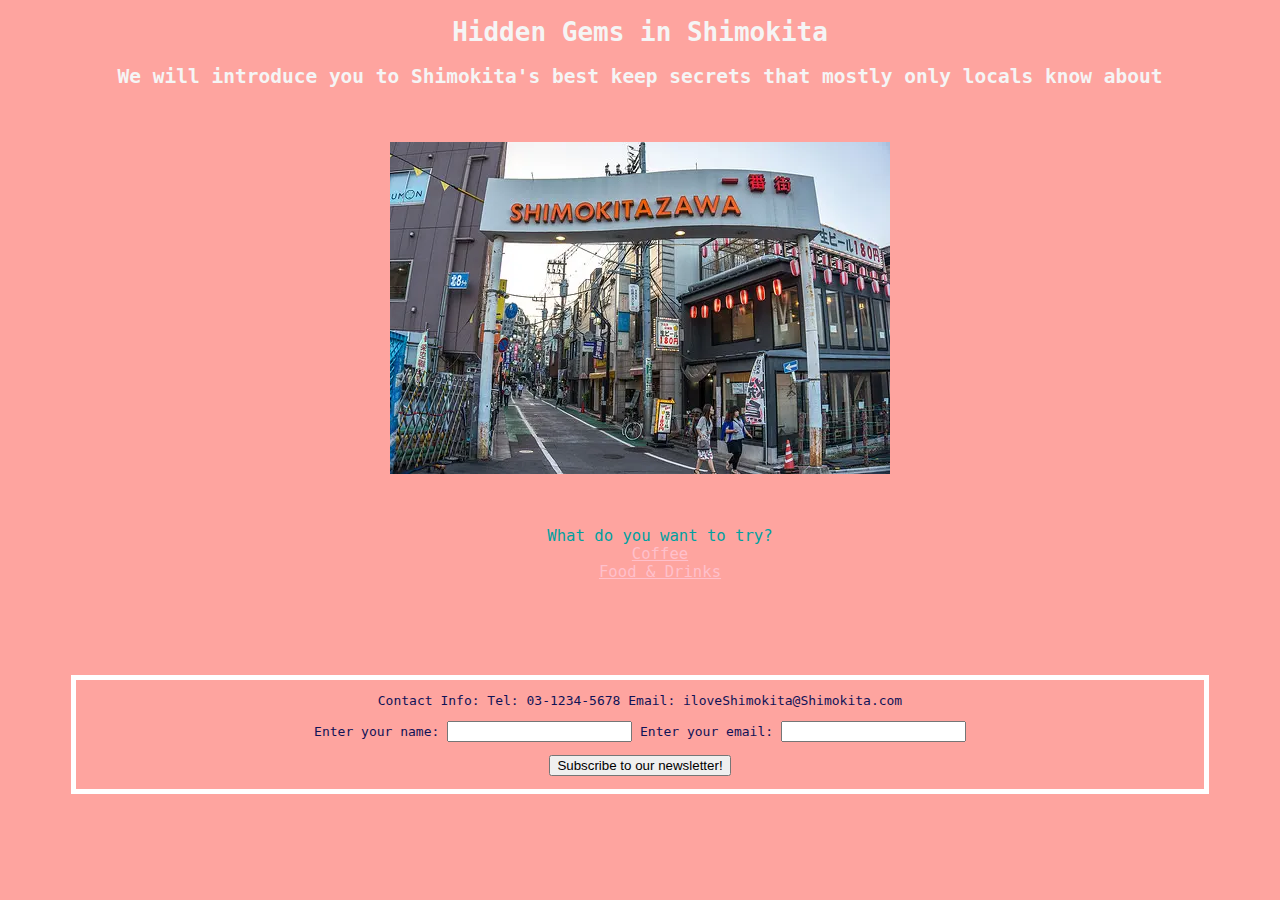
<file: index.html>
<!DOCTYPE html>
<html lang="en">
<head>
    <link rel="stylesheet" href="style.css">
    <meta charset="UTF-8">
    <meta name="viewport" content="width=device-width, initial-scale=1.0">
    <title>Shimokita</title>
</head>
<body>
    <h1 class="title">
Hidden Gems in Shimokita

    </h1>

    <h2 class="what">We will introduce you to Shimokita's best keep secrets that mostly only locals know about</h2>
    <img src="shimo.webp" class="center">
    
   
</body>
<nav class="menu">
    <ul style="list-style-type:none";> What do you want to try?
      <li><a href="ideas.html">Coffee</a></li>
      <li><a href="contact.html">Food & Drinks</a></li>
    </ul>
  </nav>
  <br>
  


  <div class="footer">
    <p>Contact Info: Tel: 03-1234-5678 Email: iloveShimokita@Shimokita.com</p>
    <label for="name">Enter your name: </label>
      <input type="text" name="name" id="name" required>
      <label for="email">Enter your email: </label>
      <input type="email" name="email" id="email" required>
      <p><input type="submit" value="Subscribe to our newsletter!"></p>

  </div>
</div>

</html>
</file>
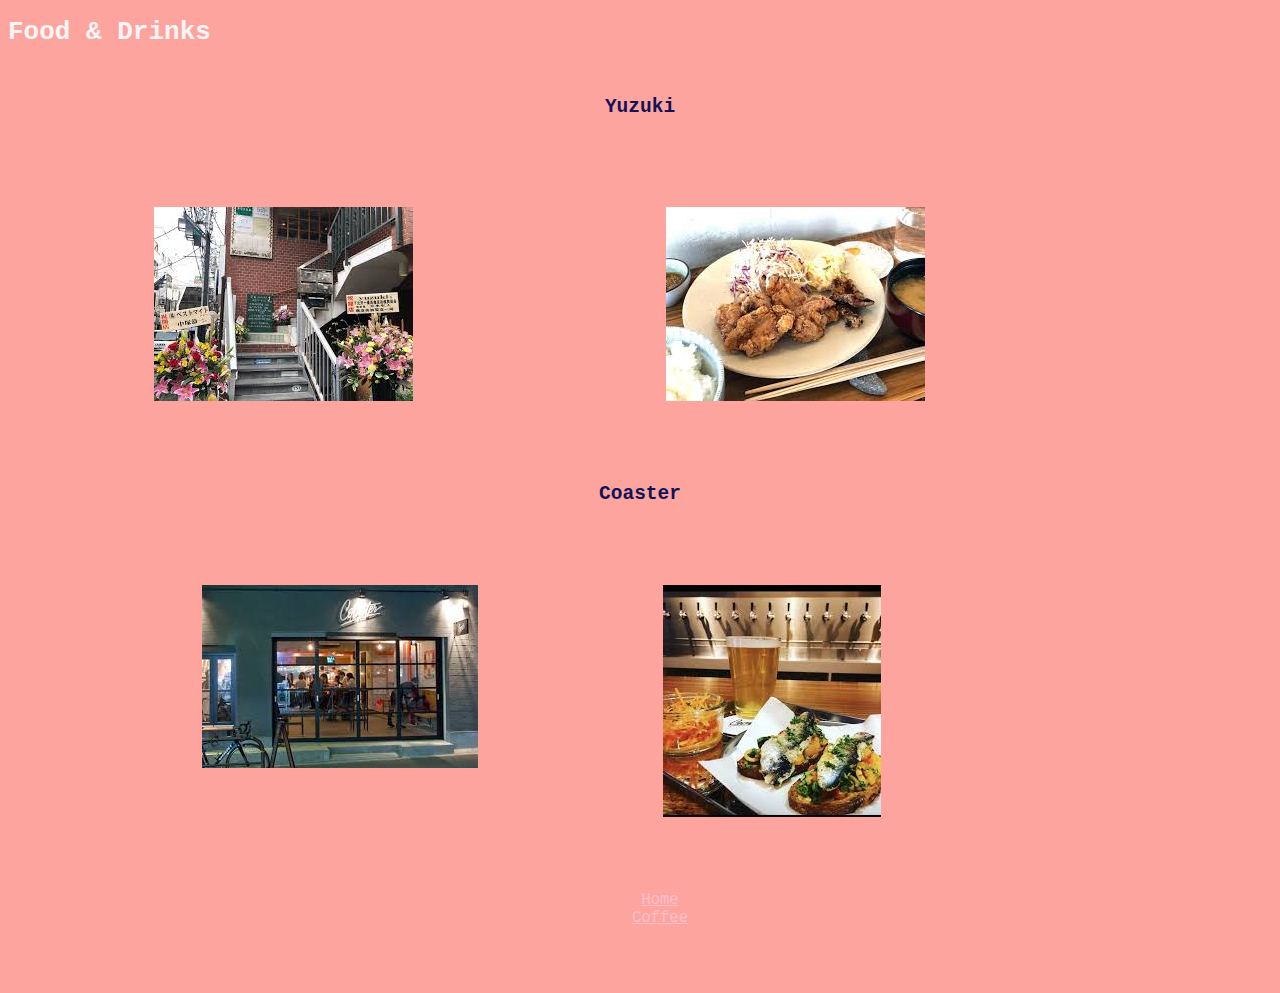
<file: contact.html>
<!DOCTYPE html>
<html lang="en">
<head>
    <link rel="stylesheet" href="style.css">
    <meta charset="UTF-8">
    <meta name="viewport" content="width=device-width, initial-scale=1.0">
    <title>Shimokita</title>
</head>
<body>
    <h1>Food & Drinks</h1>
    <br>
    <h2>Yuzuki </h2>
<div>
    <div class="grid">
         <div class="grid_item">
          <img src="yuzuki_front.jpeg" style="float:left">
        </div>
        <div class="grid_item">
          <img src="yuzuki_food.jpeg" style="float:left">
        </div>
  </div>

  <h2> Coaster </h2>
  <div>
      <div class="grid">
           <div class="grid_item">
            <img src="coaster_front.jpeg" style="float:left">
          </div>

          <div class="grid_item">
            <img src="coaster_drinks.jpeg" style="float:left">
          </div>
    </div>
    
    <nav class="menu">
        <ul style="list-style-type:none";>
          <li><a href="index.html">Home</a></li>
          <li><a href="ideas.html">Coffee</a></li>
        </ul>
      </nav>
    
</body>
</html>
</file>
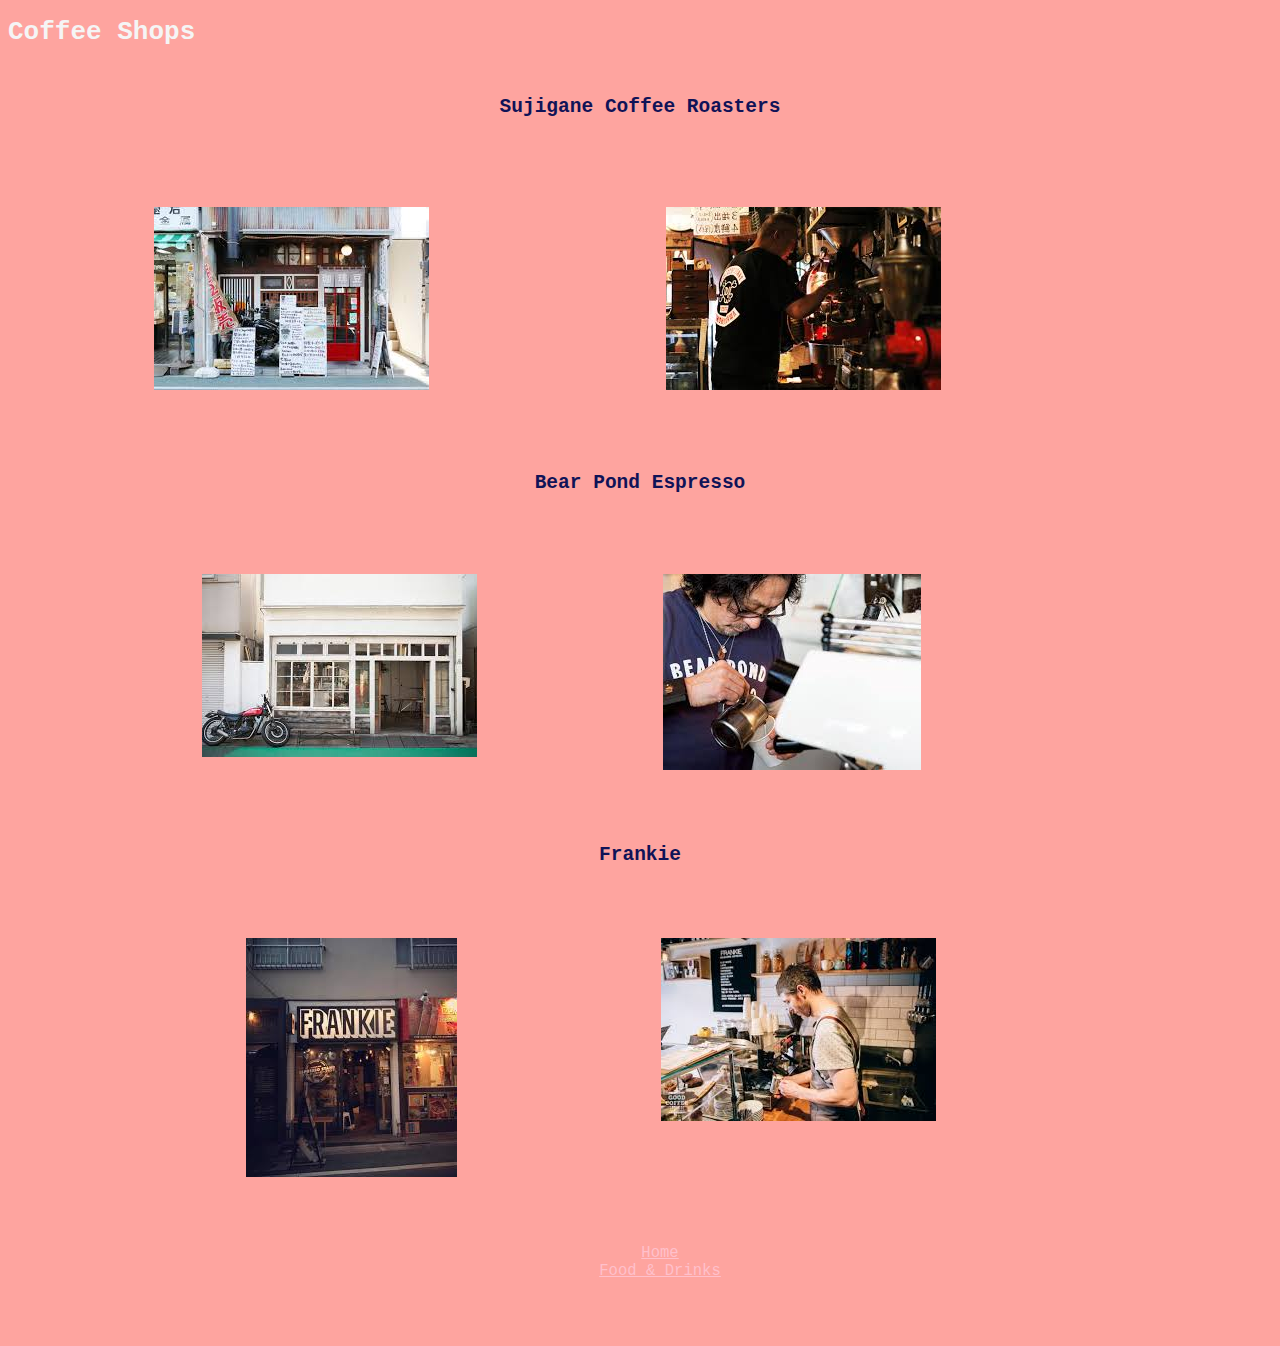
<file: ideas.html>
<!DOCTYPE html>
<html lang="en">
<head>
    <link rel="stylesheet" href="style.css">
    <meta charset="UTF-8">
    <meta name="viewport" content="width=device-width, initial-scale=1.0">
    <title>Shimokita</title>
</head>
<body>
    <h1>Coffee Shops</h1>
    <br>
    <h2>Sujigane Coffee Roasters </h2>
<div>
    <div class="grid">
         <div class="grid_item">
          <img src="sujigane_front.jpeg" style="float:left">
        </div>
        <div class="grid_item">
          <img src="sujigane_master.jpeg" style="float:left">
        </div>
  </div>

  <h2> Bear Pond Espresso</h2>
  <div>
      <div class="grid">
           <div class="grid_item">
            <img src="bearpond_front.jpeg" style="float:left">
          </div>
          <div class="grid_item">
            <img src="bearpond_master.jpeg" style="float:left">
          </div>
    </div>

    <h2> Frankie</h2>
  <div>
      <div class="grid">
           <div class="grid_item">
            <img src="frankie_front.jpeg" style="float:left">
          </div>
          <div class="grid_item">
            <img src="frankie_master.jpeg" style="float:left">
          </div>
    </div>
    
    <nav class="menu">
        <ul style="list-style-type:none";>
          <li><a href="index.html">Home</a></li>
          <li><a href="contact.html">Food & Drinks</a></li>
        </ul>
      </nav>
    
</body>
</html>
</file>
<file: style.css>
body {
    background-color:#fea49f;
    color:#101357;
    font-family: monospace;
}

.title {
    color: whitesmoke;
    text-align: center;

}
.what {
    color: whitesmoke;
    text-align: center;
}

div {
    background-color:#fea49f;
    color:#101357;
    font-family: monospace;
    text-align: center;
    margin: 5%;
}

.footer {
    border: 5px solid white;
}

a {
    color: pink;
}

img.center {
    display: block;
    margin-left: auto;
    margin-right: auto;
    padding: 3%;
    }

.menu {
    color:#00a0a0;
    text-align: center;
    font-family: monospace;
    font-size: larger;
}

  .grid {
    display: grid;
    grid-template-columns: 1fr 1fr ;
  }
   
  .grid__item {
    width: 100%;
    height: 200px;
    background: skyblue;
  }



  
h1 {
    color:whitesmoke;
}

h2 {
    text-align: center;
}
</file>
